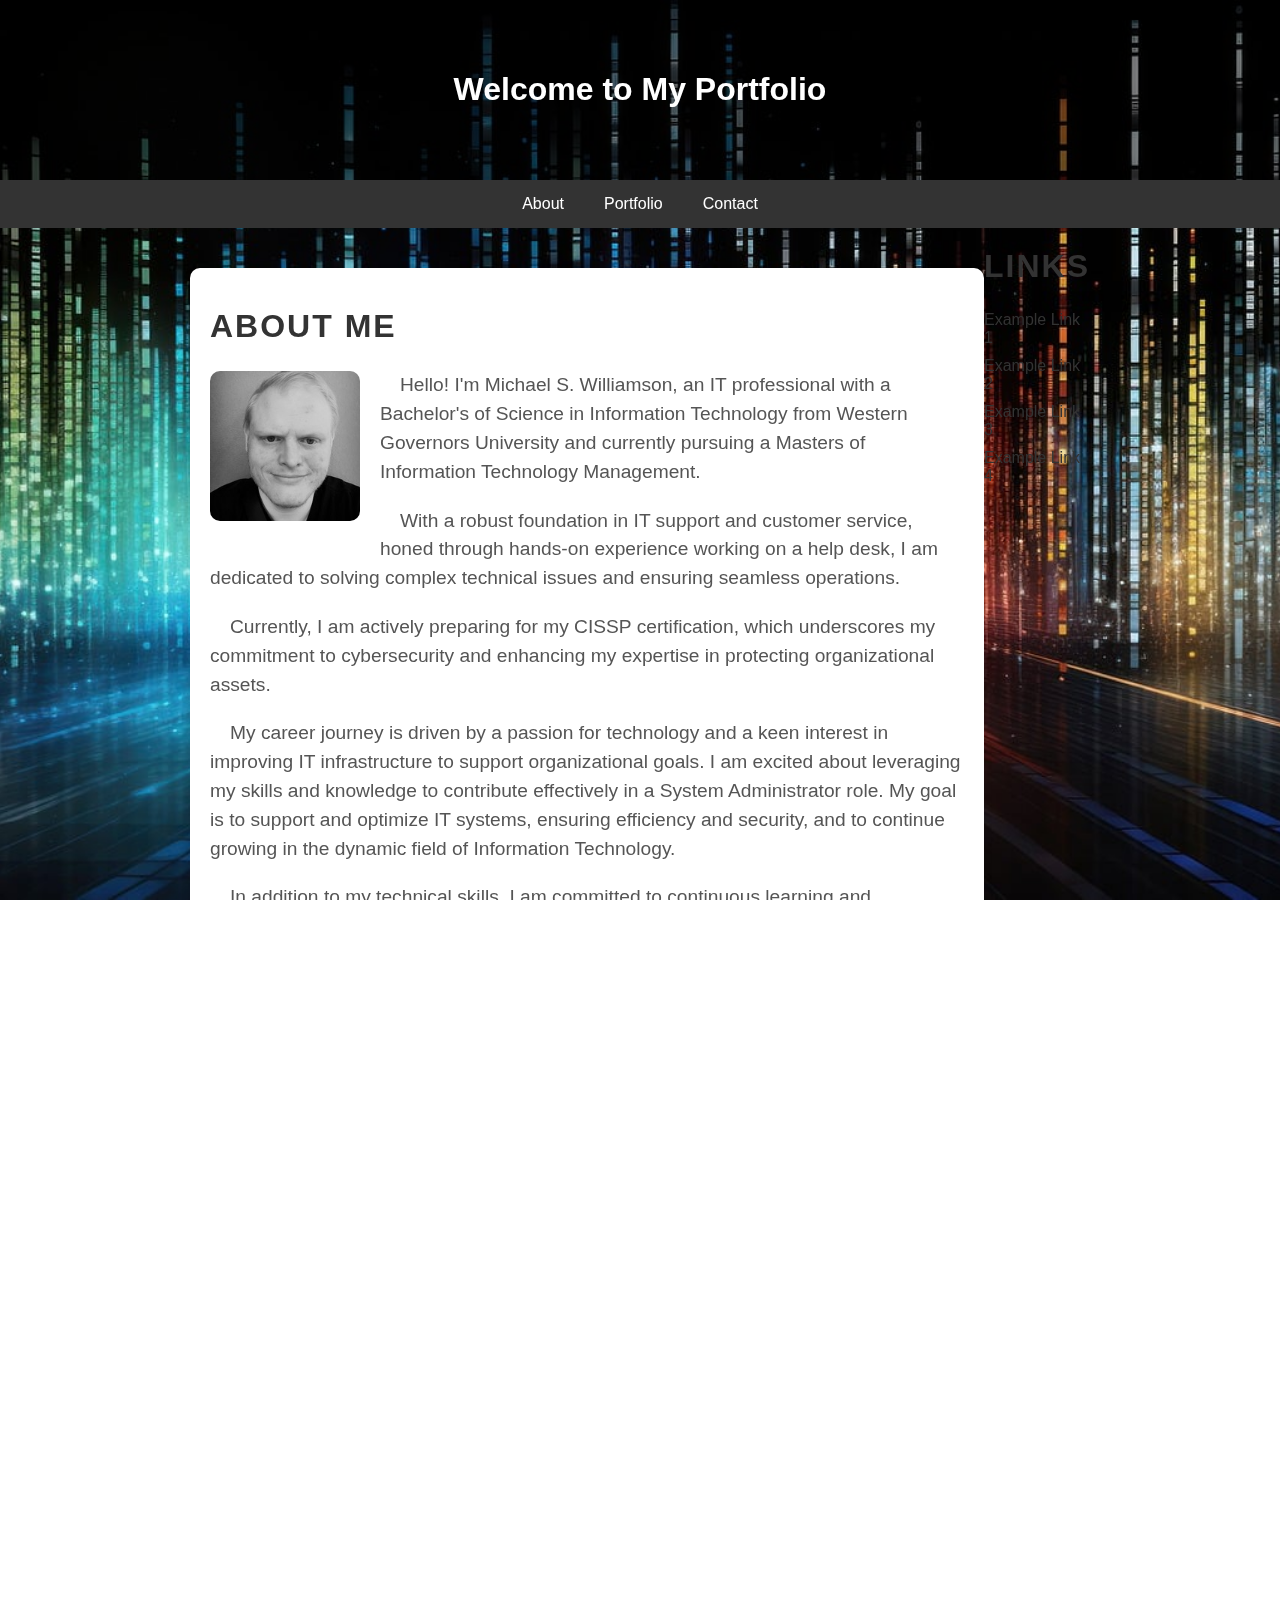
<file: index.html>
<!DOCTYPE html>
<html lang="en">
<head>
    <meta charset="UTF-8">
    <meta name="viewport" content="width=device-width, initial-scale=1.0">
    <title>Portfolio</title>
    <link rel="stylesheet" href="styles.css">
</head>
<body>
    <div class="background-image"></div>
    <header>
        <h1>Welcome to My Portfolio</h1>
    </header>
    <nav>
        <ul>
            <li><a href="#about">About</a></li>
            <li><a href="#portfolio">Portfolio</a>
                <ul class="dropdown">
                    <li><a href="portfolio1.html">Project 1</a></li>
                    <li><a href="portfolio2.html">Project 2</a></li>
                    <li><a href="portfolio3.html">Project 3</a></li>
                </ul>
            </li>
            <li><a href="#contact">Contact</a></li>
        </ul>
    </nav>
    <div class="content-wrapper">
        <div class="main-content">
            <section id="about">
                <h2>About Me</h2>
                <img src="roundimage.jpg" alt="About Me Image" class="about-image">
                <p>Hello! I'm Michael S. Williamson, an IT professional with a Bachelor's of Science in Information Technology from Western Governors University and currently pursuing a Masters of Information Technology Management.</p>
                <p>With a robust foundation in IT support and customer service, honed through hands-on experience working on a help desk, I am dedicated to solving complex technical issues and ensuring seamless operations.</p>
                <p>Currently, I am actively preparing for my CISSP certification, which underscores my commitment to cybersecurity and enhancing my expertise in protecting organizational assets.</p>
                <p>My career journey is driven by a passion for technology and a keen interest in improving IT infrastructure to support organizational goals. I am excited about leveraging my skills and knowledge to contribute effectively in a System Administrator role. My goal is to support and optimize IT systems, ensuring efficiency and security, and to continue growing in the dynamic field of Information Technology.</p>
                <p>In addition to my technical skills, I am committed to continuous learning and professional development. I thrive in environments that challenge me to push boundaries and think critically. Whether it's troubleshooting a complex issue or implementing a new system, I am always ready to take on new challenges and deliver exceptional results.</p>
                <p>Thank you for visiting my portfolio. Feel free to explore my projects and experiences, and don't hesitate to reach out if you'd like to connect or collaborate.</p>
                <button onclick="alert('More about me!')">Read More</button>
            </section>
            <aside class="links">
                <h2>Links</h2>
                <ul>
                    <li><a href="https://example.com">Example Link 1</a></li>
                    <li><a href="https://example.com">Example Link 2</a></li>
                    <li><a href="https://example.com">Example Link 3</a></li>
                    <li><a href="https://example.com">Example Link 4</a></li>
                </ul>
            </aside>
        </div>
        <section id="portfolio">
            <h2>Portfolio</h2>
            <p>Select a project from the dropdown menu.</p>
            <button onclick="alert('View my projects!')">View Projects</button>
        </section>
        <section id="contact">
            <h2>Contact</h2>
            <p>Contact details here.</p>
            <button onclick="alert('Get in touch!')">Contact Me</button>
        </section>
    </div>
    <script src="script.js"></script>
</body>
</html>
</file>
<file: styles.css>
body, html {
    margin: 0;
    padding: 0;
    font-family: Arial, sans-serif;
    height: 100%;
    width: 100%;
    overflow-x: hidden;
}

.background-image {
    position: fixed;
    top: 0;
    left: 0;
    width: 100%;
    height: 100%;
    background: url('backgroundtest1.jpg') no-repeat center center/cover;
    z-index: -1;
}

header {
    text-align: center;
    padding: 50px 0;
    color: white;
    background: rgba(0, 0, 0, 0.5);
}

nav {
    display: flex;
    justify-content: center;
    background: #333;
}

nav ul {
    list-style: none;
    margin: 0;
    padding: 0;
    display: flex;
}

nav ul li {
    position: relative;
}

nav ul li a {
    display: block;
    padding: 15px 20px;
    color: white;
    text-decoration: none;
    transition: background 0.3s;
}

nav ul li a:hover {
    background: #575757;
}

nav ul li .dropdown {
    display: none;
    position: absolute;
    top: 100%;
    left: 0;
    background: #333;
}

nav ul li:hover .dropdown {
    display: block;
}

.content-wrapper {
    max-width: 900px;
    margin: 0 auto;
    padding: 20px;
}

.main-content {
    display: flex;
    justify-content: space-between;
    margin-bottom: 20px;
}

section {
    max-width: 900px;
    margin: 20px auto;
    padding: 40px 20px;
    background: #ffffff;
    border-radius: 10px;
    box-shadow: 0 4px 8px rgba(0, 0, 0, 0.1);
}

#portfolio, #contact {
    max-width: 900px;
    margin: 20px auto;
    padding: 40px 20px;
    background: #ffffff;
    border-radius: 10px;
    box-shadow: 0 4px 8px rgba(0, 0, 0, 0.1);
    text-align: center; /* Center text inside these sections */
}

.about-image {
    width: 150px;
    height: auto;
    float: left;
    margin: 0 20px 20px 0;
    border-radius: 10px;
}

h2 {
    margin-top: 0;
    font-size: 2em;
    color: #333;
    text-transform: uppercase;
    letter-spacing: 2px;
}

p {
    font-size: 1.2em;
    line-height: 1.5;
    color: #555;
    text-indent: 20px;
    margin-bottom: 20px;
}

button {
    margin-top: 20px;
    padding: 10px 20px;
    font-size: 1em;
    color: white;
    background-color: #333;
    border: none;
    border-radius: 5px;
    cursor: pointer;
    transition: background-color 0.3s;
}

button:hover {
    background-color: #575757;
}

aside.links ul {
    list-style: none;
    padding: 0;
}

aside.links ul li {
    margin-bottom: 10px;
}

aside.links ul li a {
    color: #333;
    text-decoration: none;
    transition: color 0.3s;
}

aside.links ul li a:hover {
    color: #575757;
}
</file>
